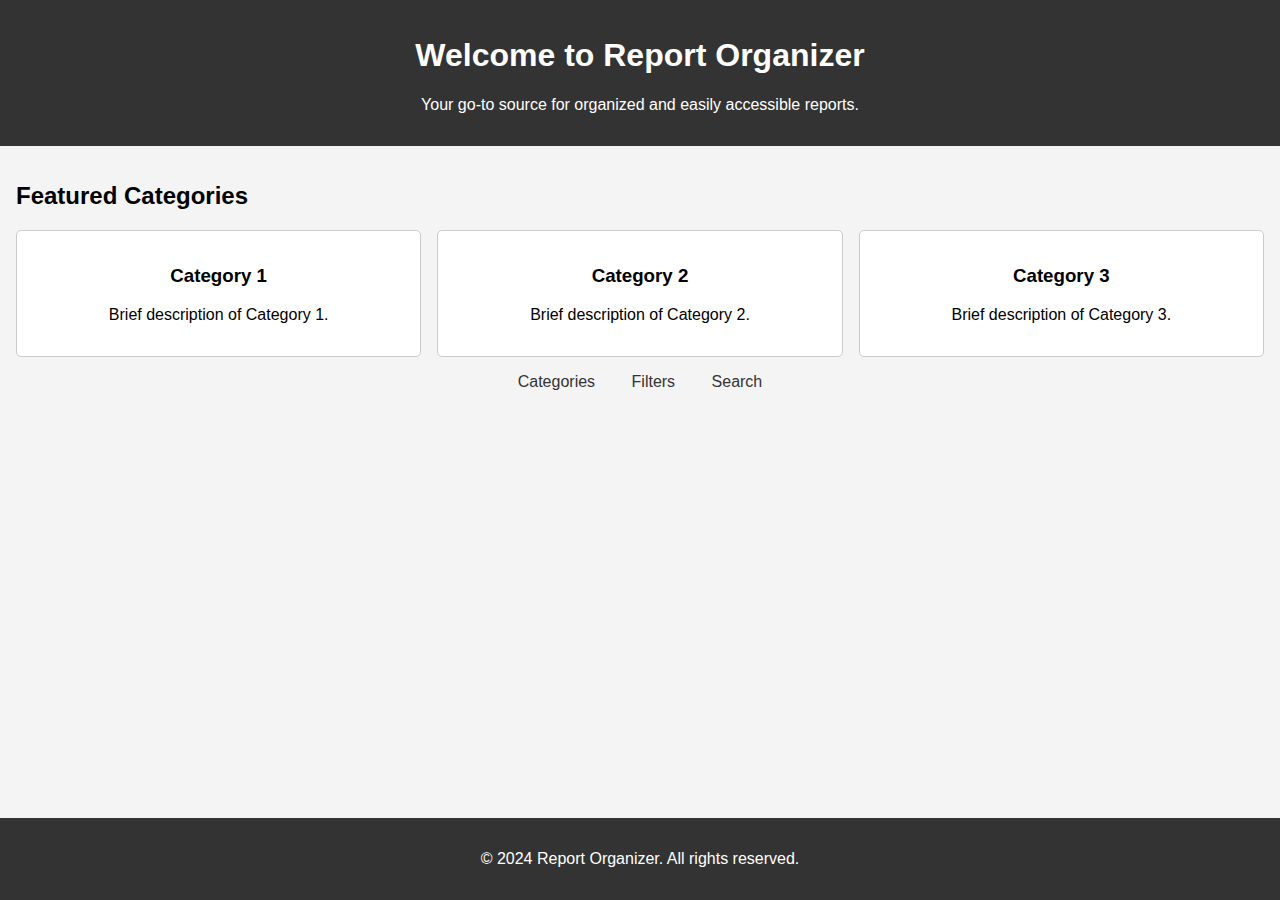
<file: Index.html>
<!DOCTYPE html>
<html lang="en">
<head>
    <meta charset="UTF-8">
    <meta name="viewport" content="width=device-width, initial-scale=1.0">
    <title>Home | Report Organizer</title>
    <link rel="stylesheet" href="styles.css">
</head>
<body>
    <header>
        <h1>Welcome to Report Organizer</h1>
        <p>Your go-to source for organized and easily accessible reports.</p>
    </header>
    <main>
        <section id="highlights">
            <h2>Featured Categories</h2>
            <div class="highlight-grid">
                <div class="highlight-item">
                    <h3>Category 1</h3>
                    <p>Brief description of Category 1.</p>
                </div>
                <div class="highlight-item">
                    <h3>Category 2</h3>
                    <p>Brief description of Category 2.</p>
                </div>
                <div class="highlight-item">
                    <h3>Category 3</h3>
                    <p>Brief description of Category 3.</p>
                </div>
            </div>
        </section>
        <nav>
            <ul>
                <li><a href="categories.html">Categories</a></li>
                <li><a href="filters.html">Filters</a></li>
                <li><a href="search.html">Search</a></li>
            </ul>
        </nav>
    </main>
    <footer>
        <p>&copy; 2024 Report Organizer. All rights reserved.</p>
    </footer>
</body>
</html>
</file>
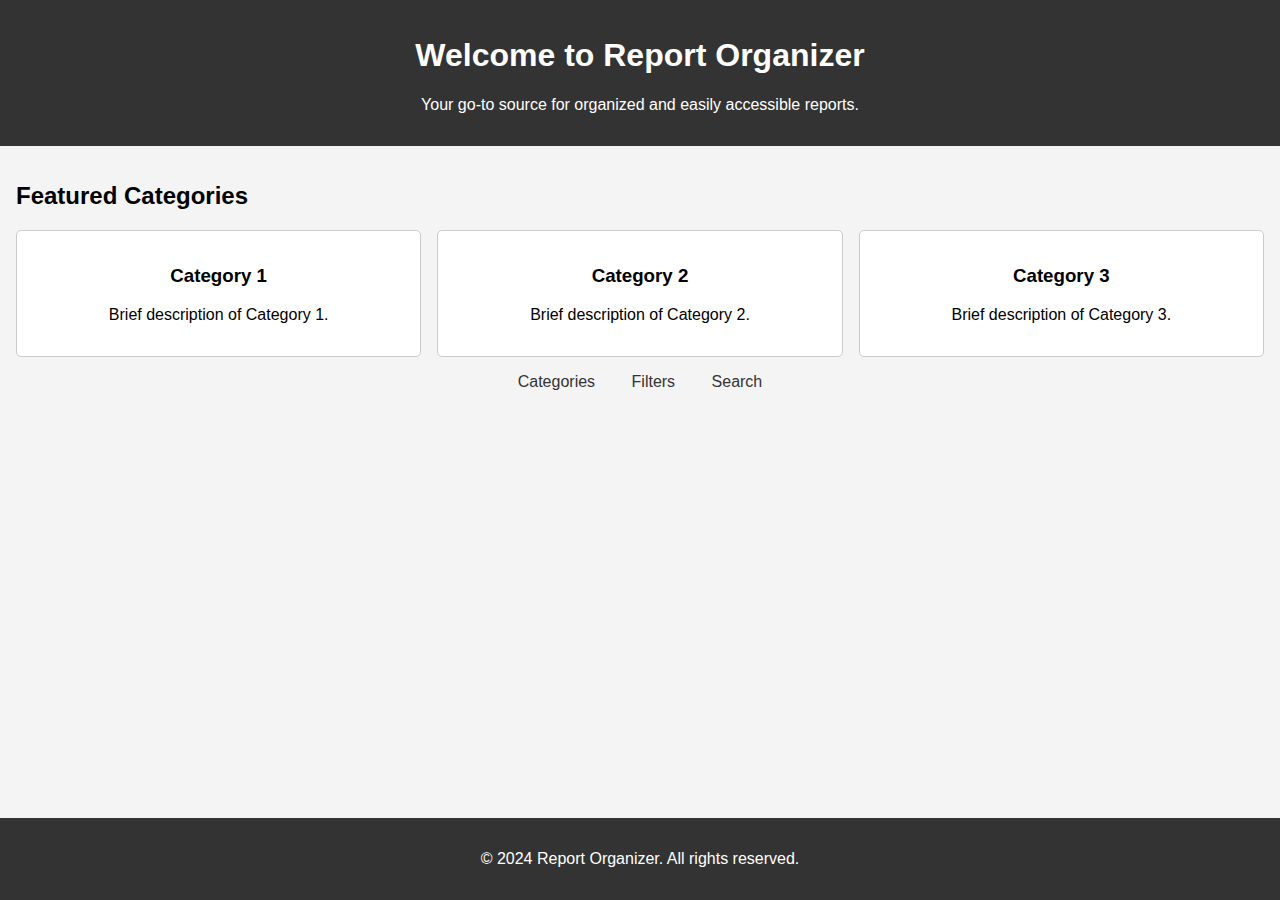
<file: index.html>
<!DOCTYPE html>
<html lang="en">
<head>
    <meta charset="UTF-8">
    <meta name="viewport" content="width=device-width, initial-scale=1.0">
    <title>Home | Report Organizer</title>
    <link rel="stylesheet" href="styles.css">
</head>
<body>
    <header>
        <h1>Welcome to Report Organizer</h1>
        <p>Your go-to source for organized and easily accessible reports.</p>
    </header>
    <main>
        <section id="highlights">
            <h2>Featured Categories</h2>
            <div class="highlight-grid">
                <div class="highlight-item">
                    <h3>Category 1</h3>
                    <p>Brief description of Category 1.</p>
                </div>
                <div class="highlight-item">
                    <h3>Category 2</h3>
                    <p>Brief description of Category 2.</p>
                </div>
                <div class="highlight-item">
                    <h3>Category 3</h3>
                    <p>Brief description of Category 3.</p>
                </div>
            </div>
        </section>
        <nav>
            <ul>
                <li><a href="categories.html">Categories</a></li>
                <li><a href="filters.html">Filters</a></li>
                <li><a href="search.html">Search</a></li>
            </ul>
        </nav>
    </main>
    <footer>
        <p>&copy; 2024 Report Organizer. All rights reserved.</p>
    </footer>
</body>
</html>
</file>
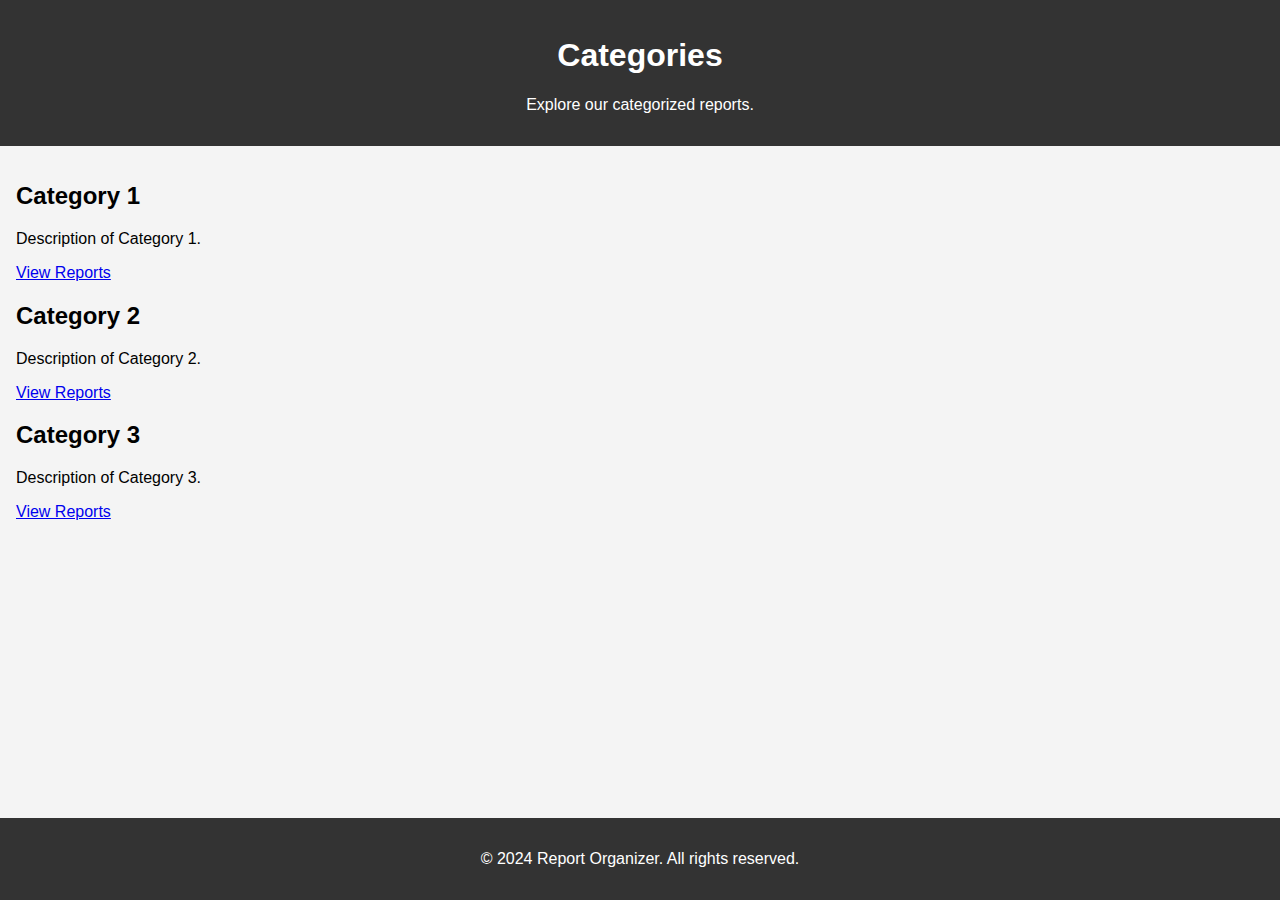
<file: Categories.html>
<!DOCTYPE html>
<html lang="en">
<head>
    <meta charset="UTF-8">
    <meta name="viewport" content="width=device-width, initial-scale=1.0">
    <title>Categories | Report Organizer</title>
    <link rel="stylesheet" href="styles.css">
</head>
<body>
    <header>
        <h1>Categories</h1>
        <p>Explore our categorized reports.</p>
    </header>
    <main>
        <section id="categories-list">
            <div class="category-item">
                <h2>Category 1</h2>
                <p>Description of Category 1.</p>
                <a href="category-detail.html?category=1">View Reports</a>
            </div>
            <div class="category-item">
                <h2>Category 2</h2>
                <p>Description of Category 2.</p>
                <a href="category-detail.html?category=2">View Reports</a>
            </div>
            <div class="category-item">
                <h2>Category 3</h2>
                <p>Description of Category 3.</p>
                <a href="category-detail.html?category=3">View Reports</a>
            </div>
            <!-- Repeat for all 10 categories -->
        </section>
    </main>
    <footer>
        <p>&copy; 2024 Report Organizer. All rights reserved.</p>
    </footer>
</body>
</html>
</file>
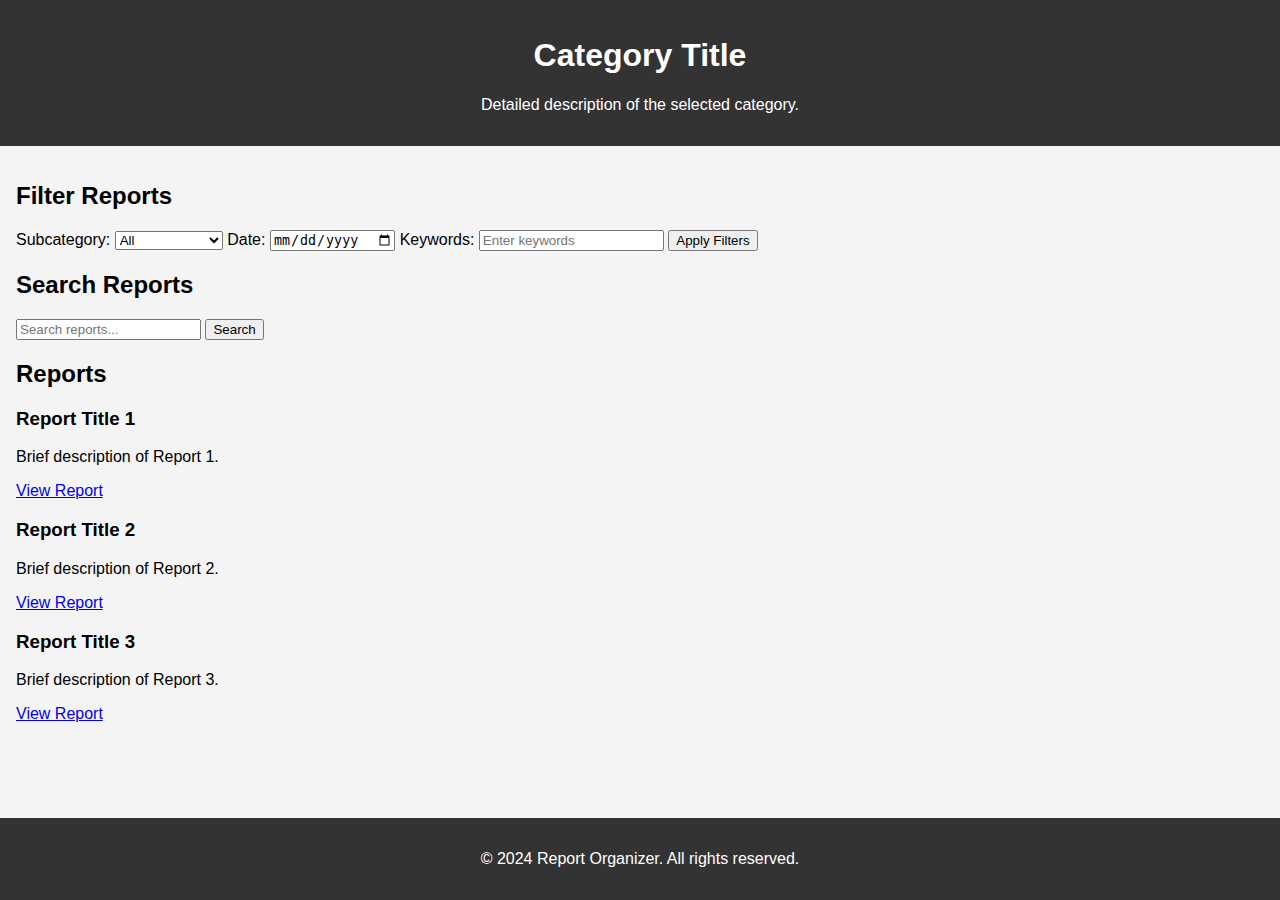
<file: Category_Details.html>
<!DOCTYPE html>
<html lang="en">
<head>
    <meta charset="UTF-8">
    <meta name="viewport" content="width=device-width, initial-scale=1.0">
    <title>Category Details | Report Organizer</title>
    <link rel="stylesheet" href="styles.css">
</head>
<body>
    <header>
        <h1>Category Title</h1>
        <p>Detailed description of the selected category.</p>
    </header>
    <main>
        <section id="filters">
            <h2>Filter Reports</h2>
            <form id="filter-form">
                <label for="subcategory">Subcategory:</label>
                <select id="subcategory" name="subcategory">
                    <option value="all">All</option>
                    <option value="subcategory1">Subcategory 1</option>
                    <option value="subcategory2">Subcategory 2</option>
                    <!-- Add more subcategories as needed -->
                </select>
                <label for="date">Date:</label>
                <input type="date" id="date" name="date">
                <label for="keywords">Keywords:</label>
                <input type="text" id="keywords" name="keywords" placeholder="Enter keywords">
                <button type="submit">Apply Filters</button>
            </form>
        </section>
        <section id="search">
            <h2>Search Reports</h2>
            <form id="search-form">
                <input type="text" id="search-query" name="search-query" placeholder="Search reports...">
                <button type="submit">Search</button>
            </form>
        </section>
        <section id="reports-list">
            <h2>Reports</h2>
            <div class="report-item">
                <h3>Report Title 1</h3>
                <p>Brief description of Report 1.</p>
                <a href="report-detail.html?report=1">View Report</a>
            </div>
            <div class="report-item">
                <h3>Report Title 2</h3>
                <p>Brief description of Report 2.</p>
                <a href="report-detail.html?report=2">View Report</a>
            </div>
            <div class="report-item">
                <h3>Report Title 3</h3>
                <p>Brief description of Report 3.</p>
                <a href="report-detail.html?report=3">View Report</a>
            </div>
            <!-- Repeat for all reports in the category -->
        </section>
    </main>
    <footer>
        <p>&copy; 2024 Report Organizer. All rights reserved.</p>
    </footer>
</body>
</html>
</file>
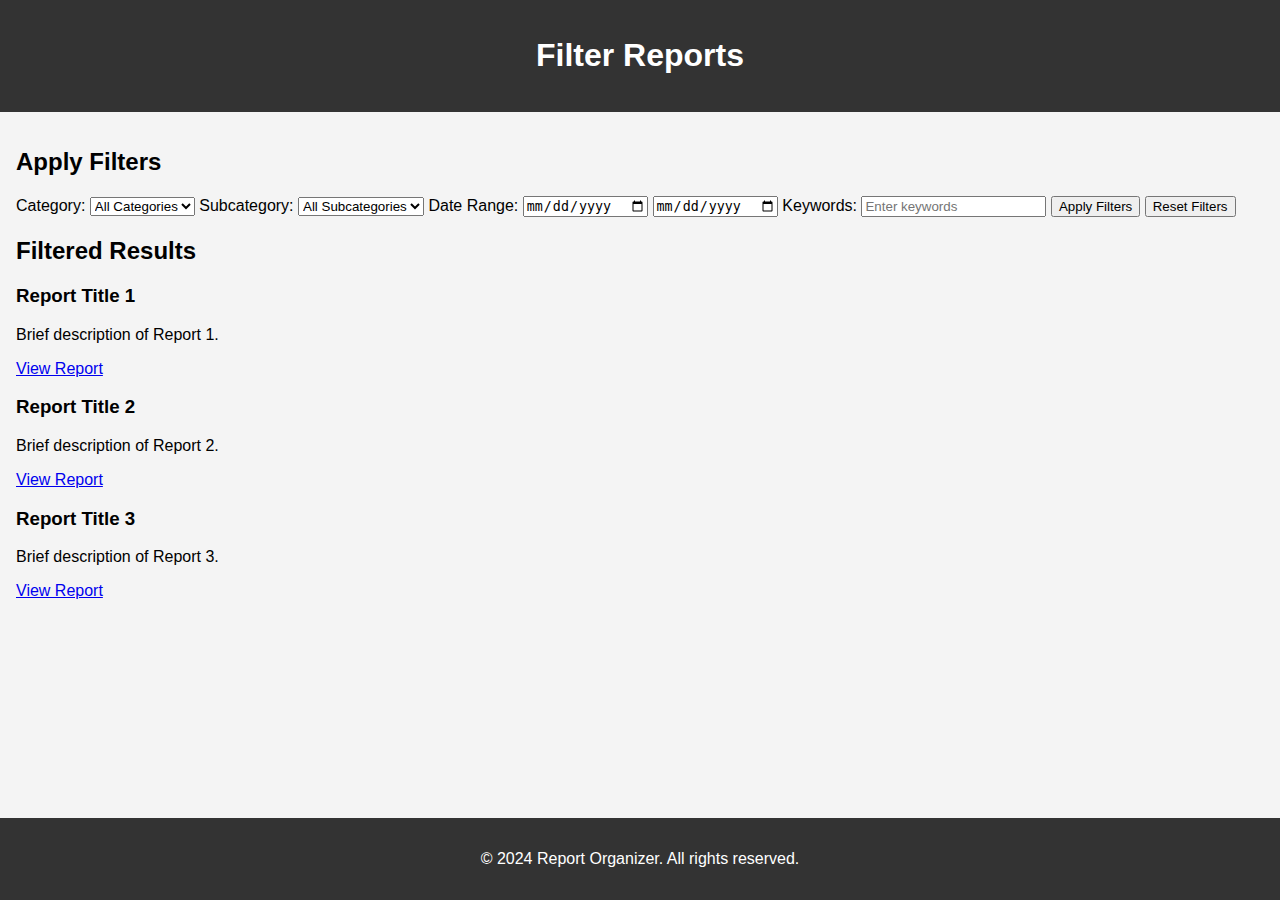
<file: Filter.html>
<!DOCTYPE html>
<html lang="en">
<head>
    <meta charset="UTF-8">
    <meta name="viewport" content="width=device-width, initial-scale=1.0">
    <title>Filter Reports | Report Organizer</title>
    <link rel="stylesheet" href="styles.css">
</head>
<body>
    <header>
        <h1>Filter Reports</h1>
    </header>
    <main>
        <section id="filter-options">
            <h2>Apply Filters</h2>
            <form id="filter-form">
                <label for="category">Category:</label>
                <select id="category" name="category">
                    <option value="all">All Categories</option>
                    <option value="category1">Category 1</option>
                    <option value="category2">Category 2</option>
                    <!-- Add more categories as needed -->
                </select>
                <label for="subcategory">Subcategory:</label>
                <select id="subcategory" name="subcategory">
                    <option value="all">All Subcategories</option>
                    <option value="subcategory1">Subcategory 1</option>
                    <option value="subcategory2">Subcategory 2</option>
                    <!-- Add more subcategories as needed -->
                </select>
                <label for="date-range">Date Range:</label>
                <input type="date" id="start-date" name="start-date">
                <input type="date" id="end-date" name="end-date">
                <label for="keywords">Keywords:</label>
                <input type="text" id="keywords" name="keywords" placeholder="Enter keywords">
                <button type="submit">Apply Filters</button>
                <button type="reset">Reset Filters</button>
            </form>
        </section>
        <section id="filtered-results">
            <h2>Filtered Results</h2>
            <div class="report-item">
                <h3>Report Title 1</h3>
                <p>Brief description of Report 1.</p>
                <a href="report-detail.html?report=1">View Report</a>
            </div>
            <div class="report-item">
                <h3>Report Title 2</h3>
                <p>Brief description of Report 2.</p>
                <a href="report-detail.html?report=2">View Report</a>
            </div>
            <div class="report-item">
                <h3>Report Title 3</h3>
                <p>Brief description of Report 3.</p>
                <a href="report-detail.html?report=3">View Report</a>
            </div>
            <!-- Repeat for all filtered reports -->
        </section>
    </main>
    <footer>
        <p>&copy; 2024 Report Organizer. All rights reserved.</p>
    </footer>
    <script src="scripts.js"></script>
</body>
</html>
</file>
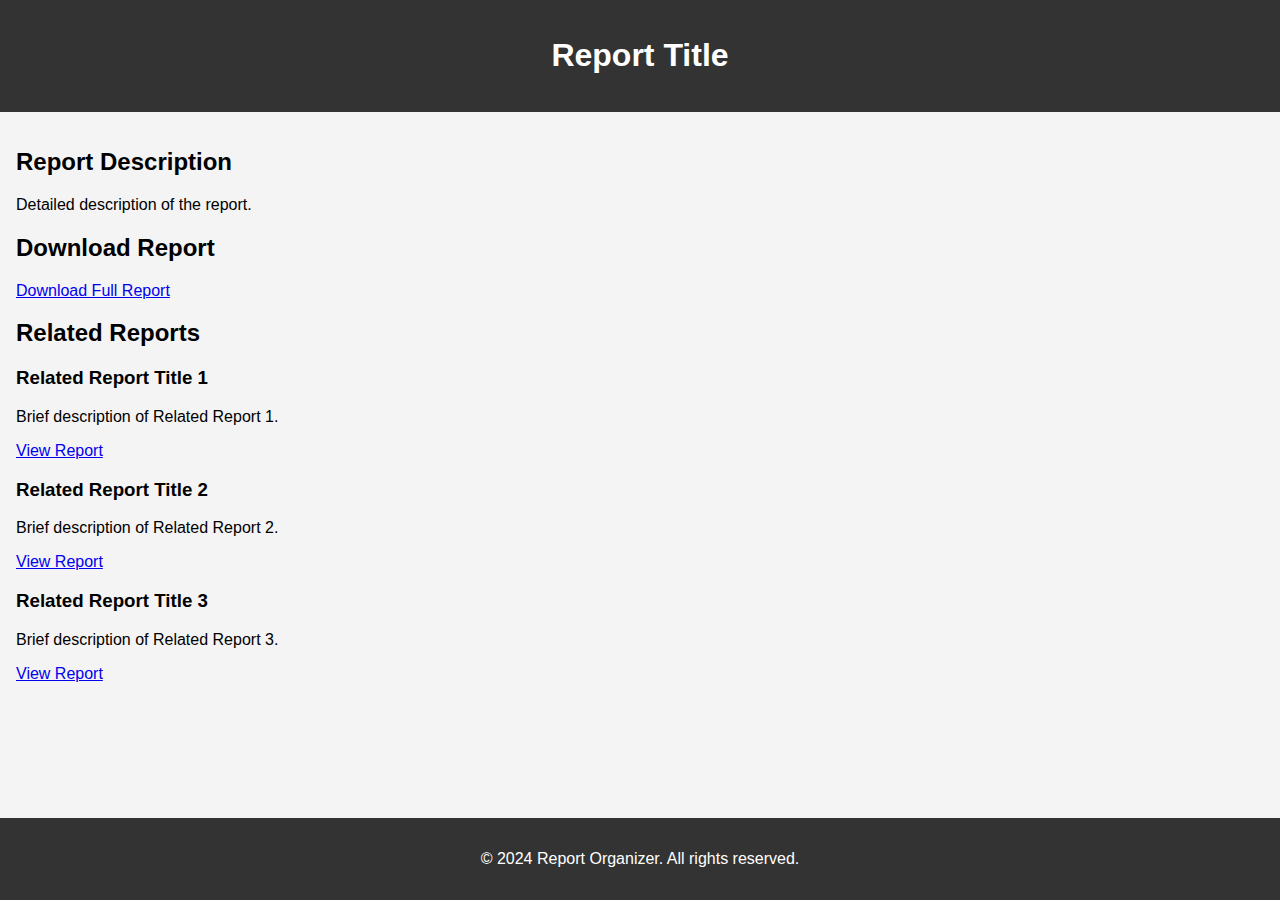
<file: Report_Detail.html>
<!DOCTYPE html>
<html lang="en">
<head>
    <meta charset="UTF-8">
    <meta name="viewport" content="width=device-width, initial-scale=1.0">
    <title>Report Details | Report Organizer</title>
    <link rel="stylesheet" href="styles.css">
</head>
<body>
    <header>
        <h1>Report Title</h1>
    </header>
    <main>
        <section id="report-description">
            <h2>Report Description</h2>
            <p>Detailed description of the report.</p>
        </section>
        <section id="download">
            <h2>Download Report</h2>
            <a href="path-to-report.pdf" download>Download Full Report</a>
        </section>
        <section id="related-reports">
            <h2>Related Reports</h2>
            <div class="report-item">
                <h3>Related Report Title 1</h3>
                <p>Brief description of Related Report 1.</p>
                <a href="report-detail.html?report=related1">View Report</a>
            </div>
            <div class="report-item">
                <h3>Related Report Title 2</h3>
                <p>Brief description of Related Report 2.</p>
                <a href="report-detail.html?report=related2">View Report</a>
            </div>
            <div class="report-item">
                <h3>Related Report Title 3</h3>
                <p>Brief description of Related Report 3.</p>
                <a href="report-detail.html?report=related3">View Report</a>
            </div>
            <!-- Repeat for more related reports -->
        </section>
    </main>
    <footer>
        <p>&copy; 2024 Report Organizer. All rights reserved.</p>
    </footer>
</body>
</html>
</file>
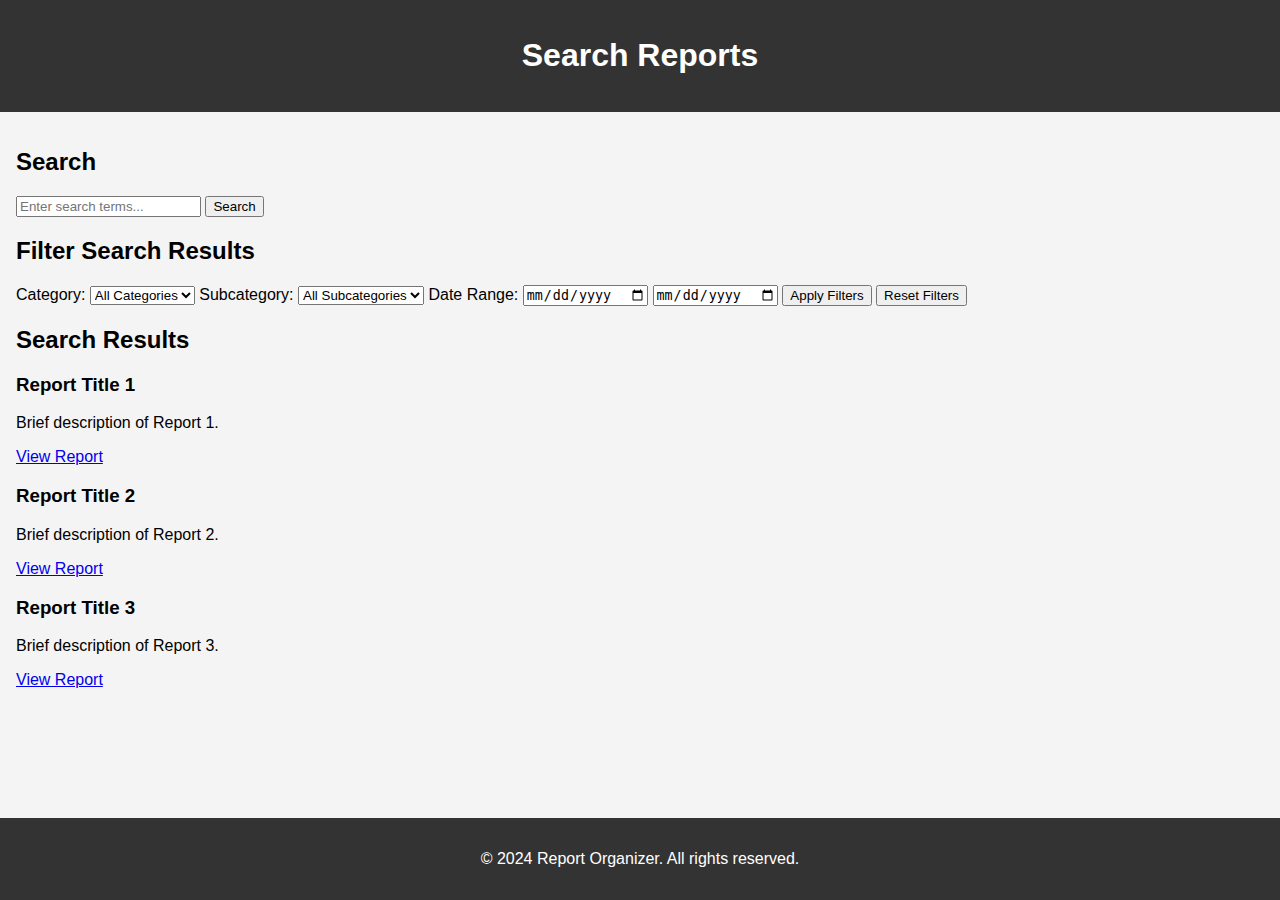
<file: Search.html>
<!DOCTYPE html>
<html lang="en">
<head>
    <meta charset="UTF-8">
    <meta name="viewport" content="width=device-width, initial-scale=1.0">
    <title>Search Reports | Report Organizer</title>
    <link rel="stylesheet" href="styles.css">
</head>
<body>
    <header>
        <h1>Search Reports</h1>
    </header>
    <main>
        <section id="search">
            <h2>Search</h2>
            <form id="search-form">
                <input type="text" id="search-query" name="search-query" placeholder="Enter search terms...">
                <button type="submit">Search</button>
            </form>
        </section>
        <section id="search-filters">
            <h2>Filter Search Results</h2>
            <form id="search-filter-form">
                <label for="category">Category:</label>
                <select id="category" name="category">
                    <option value="all">All Categories</option>
                    <option value="category1">Category 1</option>
                    <option value="category2">Category 2</option>
                    <!-- Add more categories as needed -->
                </select>
                <label for="subcategory">Subcategory:</label>
                <select id="subcategory" name="subcategory">
                    <option value="all">All Subcategories</option>
                    <option value="subcategory1">Subcategory 1</option>
                    <option value="subcategory2">Subcategory 2</option>
                    <!-- Add more subcategories as needed -->
                </select>
                <label for="date-range">Date Range:</label>
                <input type="date" id="start-date" name="start-date">
                <input type="date" id="end-date" name="end-date">
                <button type="submit">Apply Filters</button>
                <button type="reset">Reset Filters</button>
            </form>
        </section>
        <section id="search-results">
            <h2>Search Results</h2>
            <div class="report-item">
                <h3>Report Title 1</h3>
                <p>Brief description of Report 1.</p>
                <a href="report-detail.html?report=1">View Report</a>
            </div>
            <div class="report-item">
                <h3>Report Title 2</h3>
                <p>Brief description of Report 2.</p>
                <a href="report-detail.html?report=2">View Report</a>
            </div>
            <div class="report-item">
                <h3>Report Title 3</h3>
                <p>Brief description of Report 3.</p>
                <a href="report-detail.html?report=3">View Report</a>
            </div>
            <!-- Repeat for all search results -->
        </section>
    </main>
    <footer>
        <p>&copy; 2024 Report Organizer. All rights reserved.</p>
    </footer>
    <script src="scripts.js"></script>
</body>
</html>
</file>
<file: styles.css>
body {
    font-family: Arial, sans-serif;
    margin: 0;
    padding: 0;
    background-color: #f4f4f4;
}

header {
    background-color: #333;
    color: #fff;
    padding: 1rem 0;
    text-align: center;
}

main {
    padding: 1rem;
}

.highlight-grid {
    display: flex;
    gap: 1rem;
}

.highlight-item {
    background-color: #fff;
    border: 1px solid #ccc;
    border-radius: 5px;
    padding: 1rem;
    flex: 1;
    text-align: center;
}

nav ul {
    list-style: none;
    padding: 0;
    text-align: center;
}

nav ul li {
    display: inline;
    margin: 0 1rem;
}

nav ul li a {
    text-decoration: none;
    color: #333;
}

footer {
    background-color: #333;
    color: #fff;
    text-align: center;
    padding: 1rem 0;
    position: fixed;
    bottom: 0;
    width: 100%;
}
</file>
